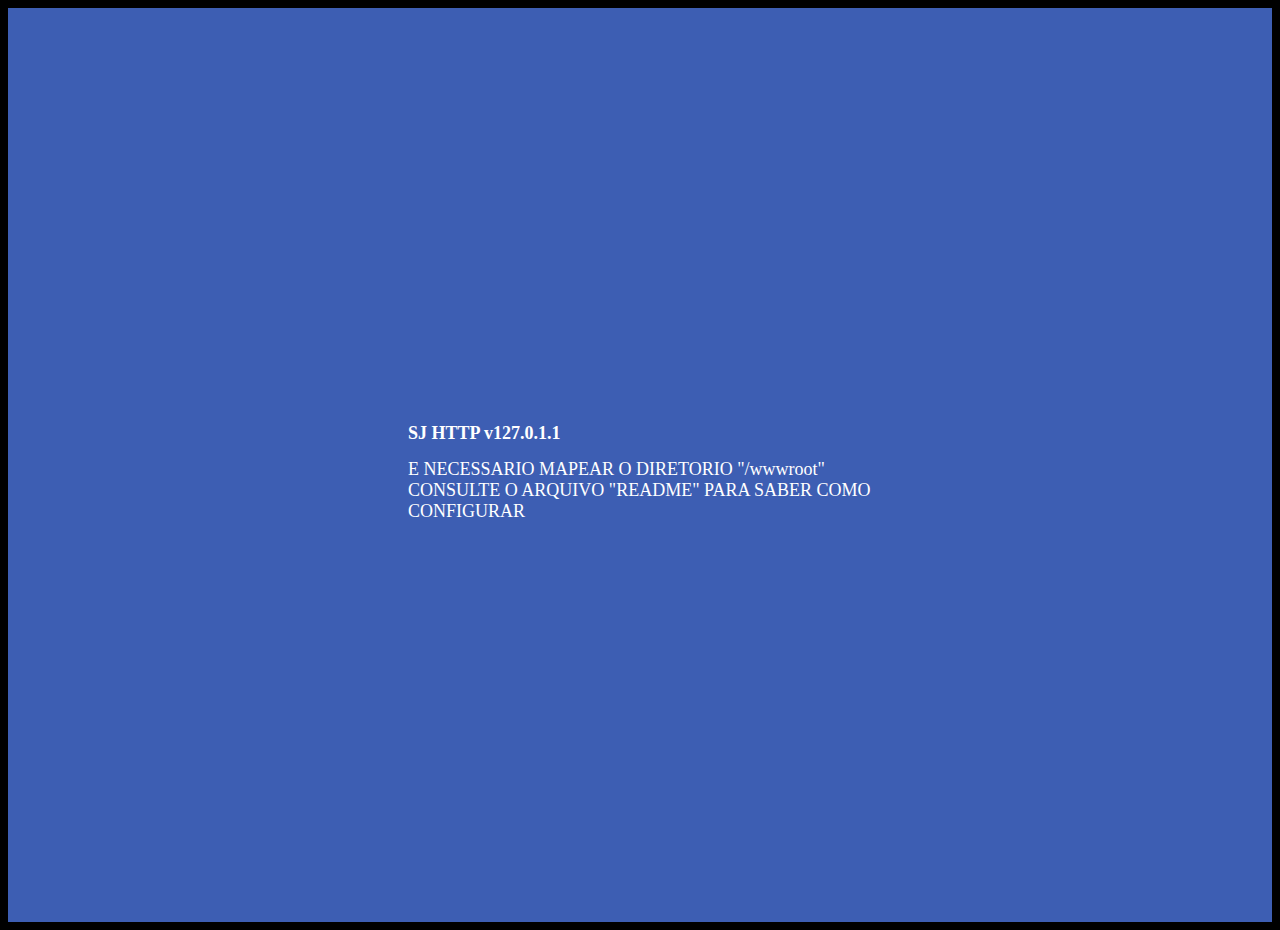
<file: src/wwwroot/index.html>
<html>
<title>TESTE</title>
<meta http-equiv="Content-Type" content="text/html; charset=utf-8">
<meta name="viewport" content="width=device-width, initial-scale=0.8">
<link rel="stylesheet" href="style.css">

<head></head>
<body>

<div class="container">
	<div class="title"><h2>SJ HTTP v127.0.1.1</h2>
	
	<a>E NECESSARIO MAPEAR O DIRETORIO "/wwwroot" CONSULTE O ARQUIVO "README" PARA SABER COMO CONFIGURAR</a>
	</div>
</div>

</body>

</html>
</file>
<file: src/wwwroot/style.css>
body 
{
  background: #000000;
}
.container 
{
   background: #3d5eb3;
   max-width: 600px;
   padding:400px;
  
   margin: auto;
   }
.container h2 
{
   font-size:18px;
   font-weight:bold;
}
.container a 
{
   font-size:18px;
}
.title 
{
   color: #ffffff;
}
</file>
